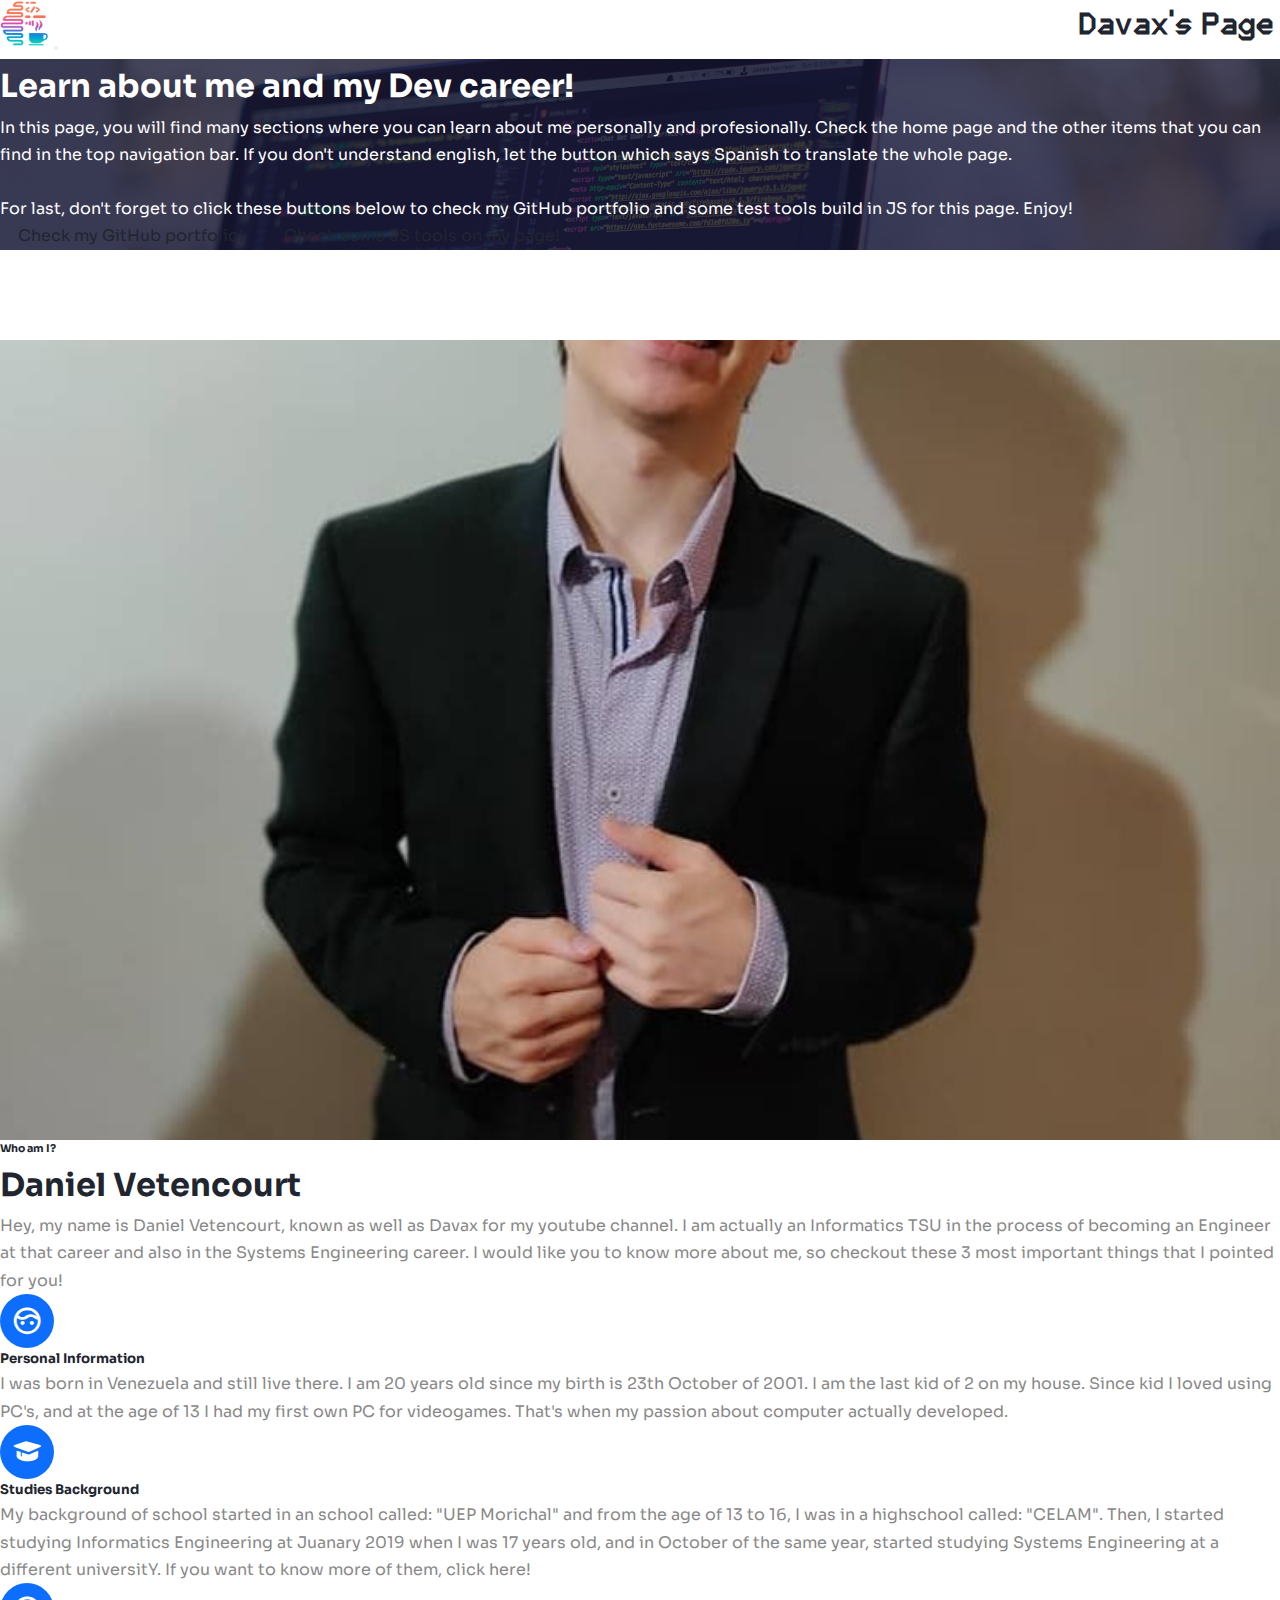
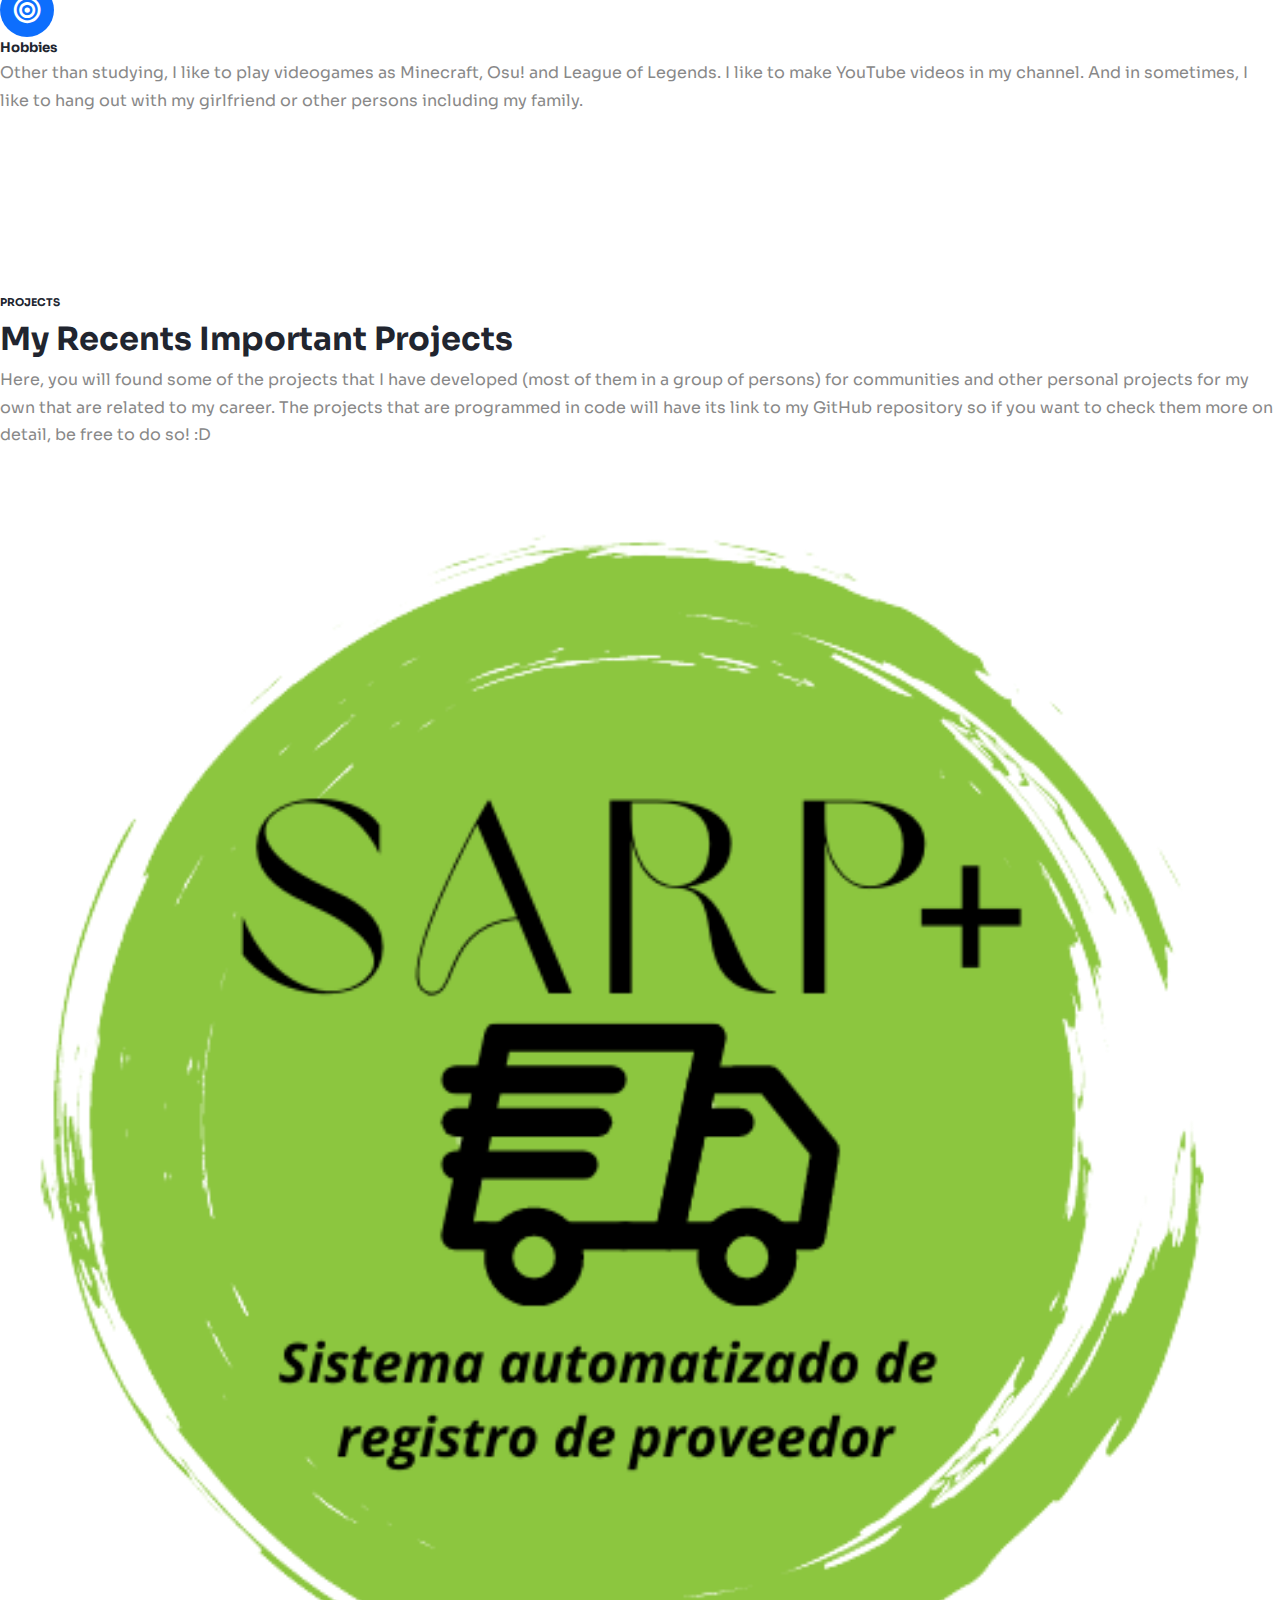
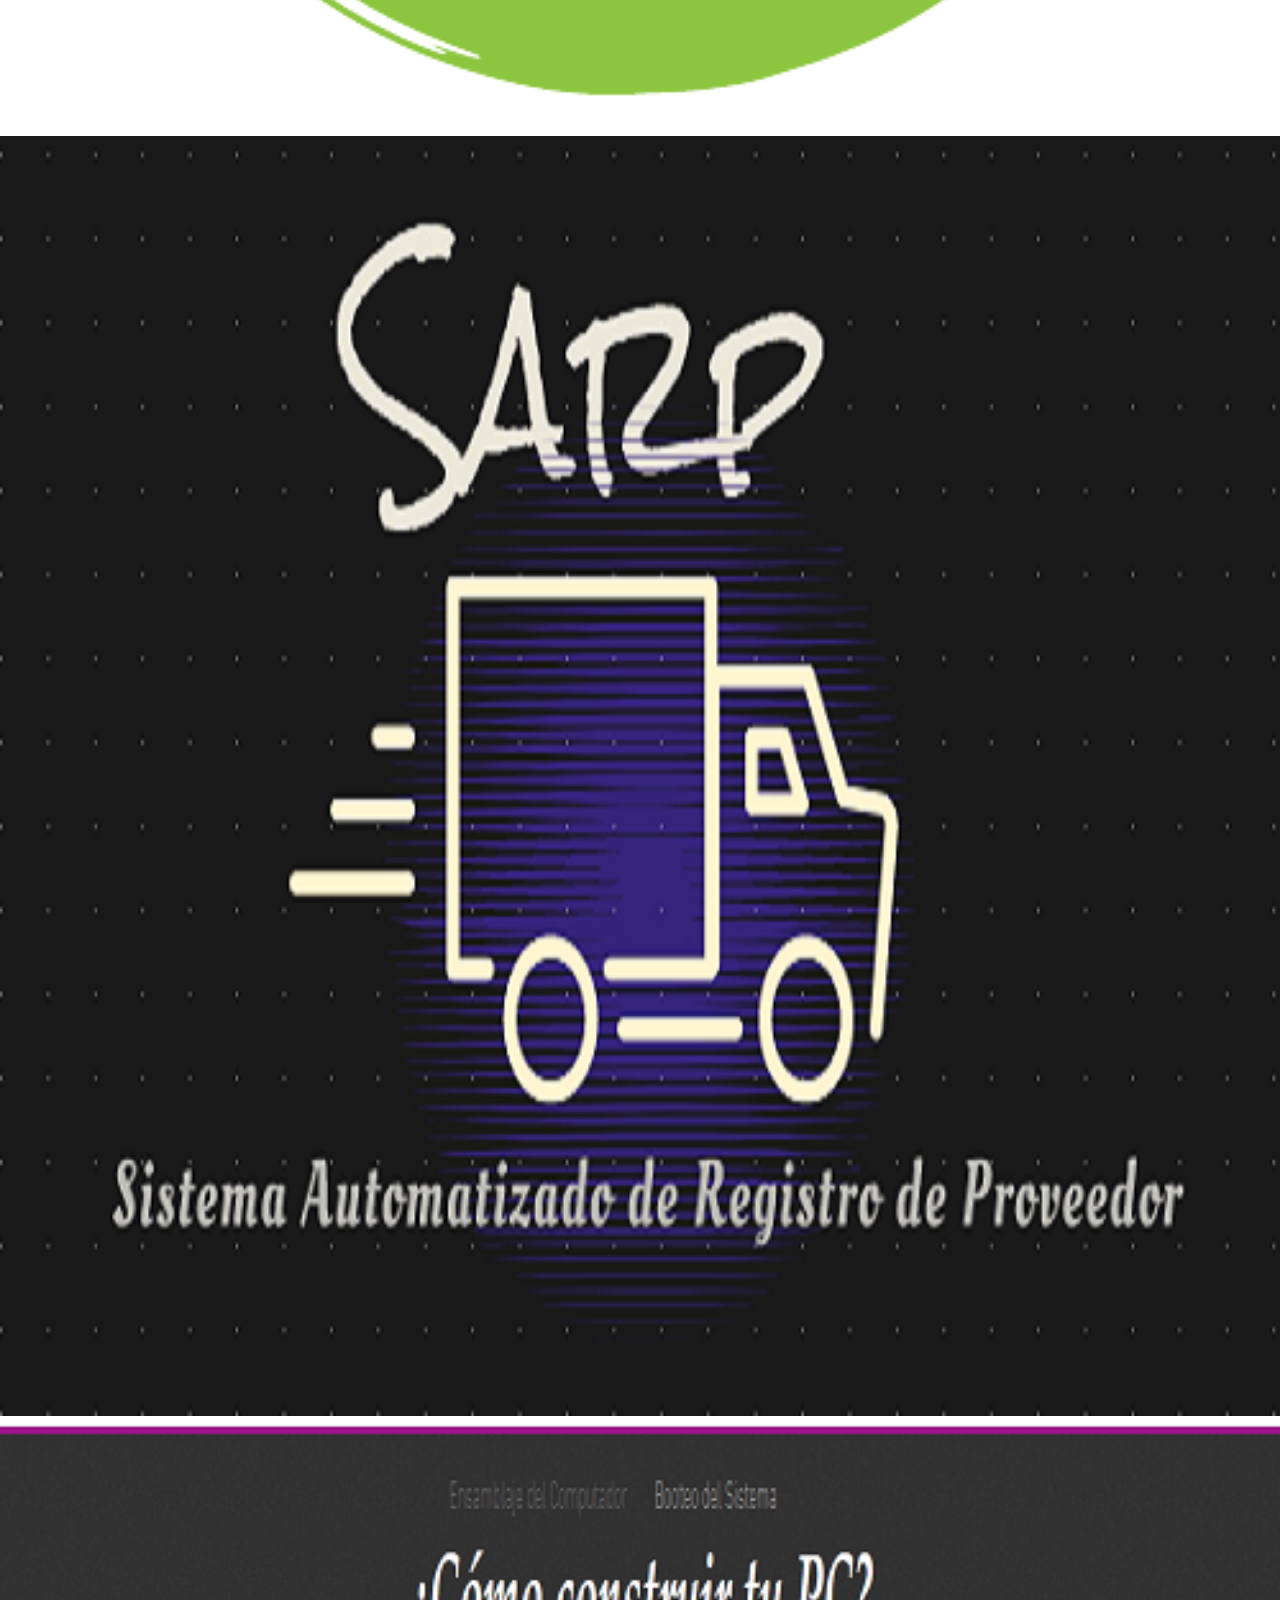
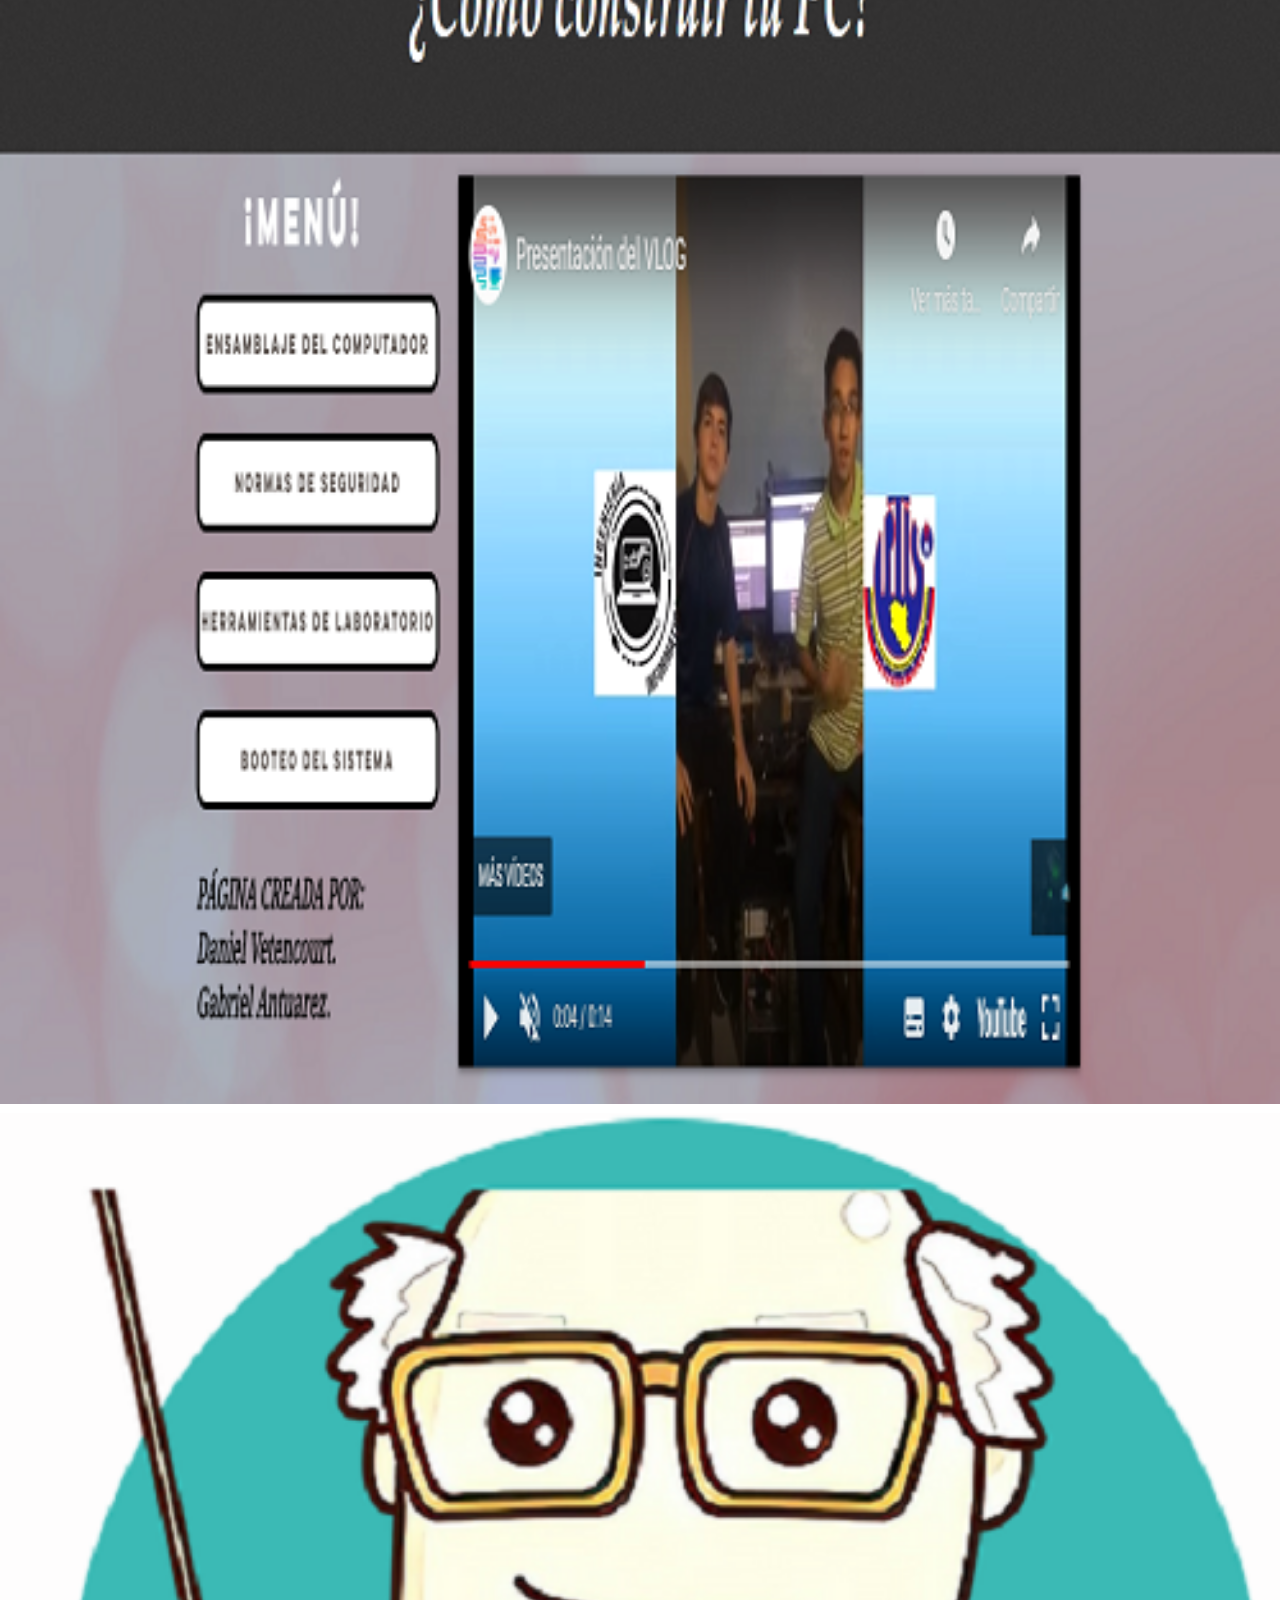
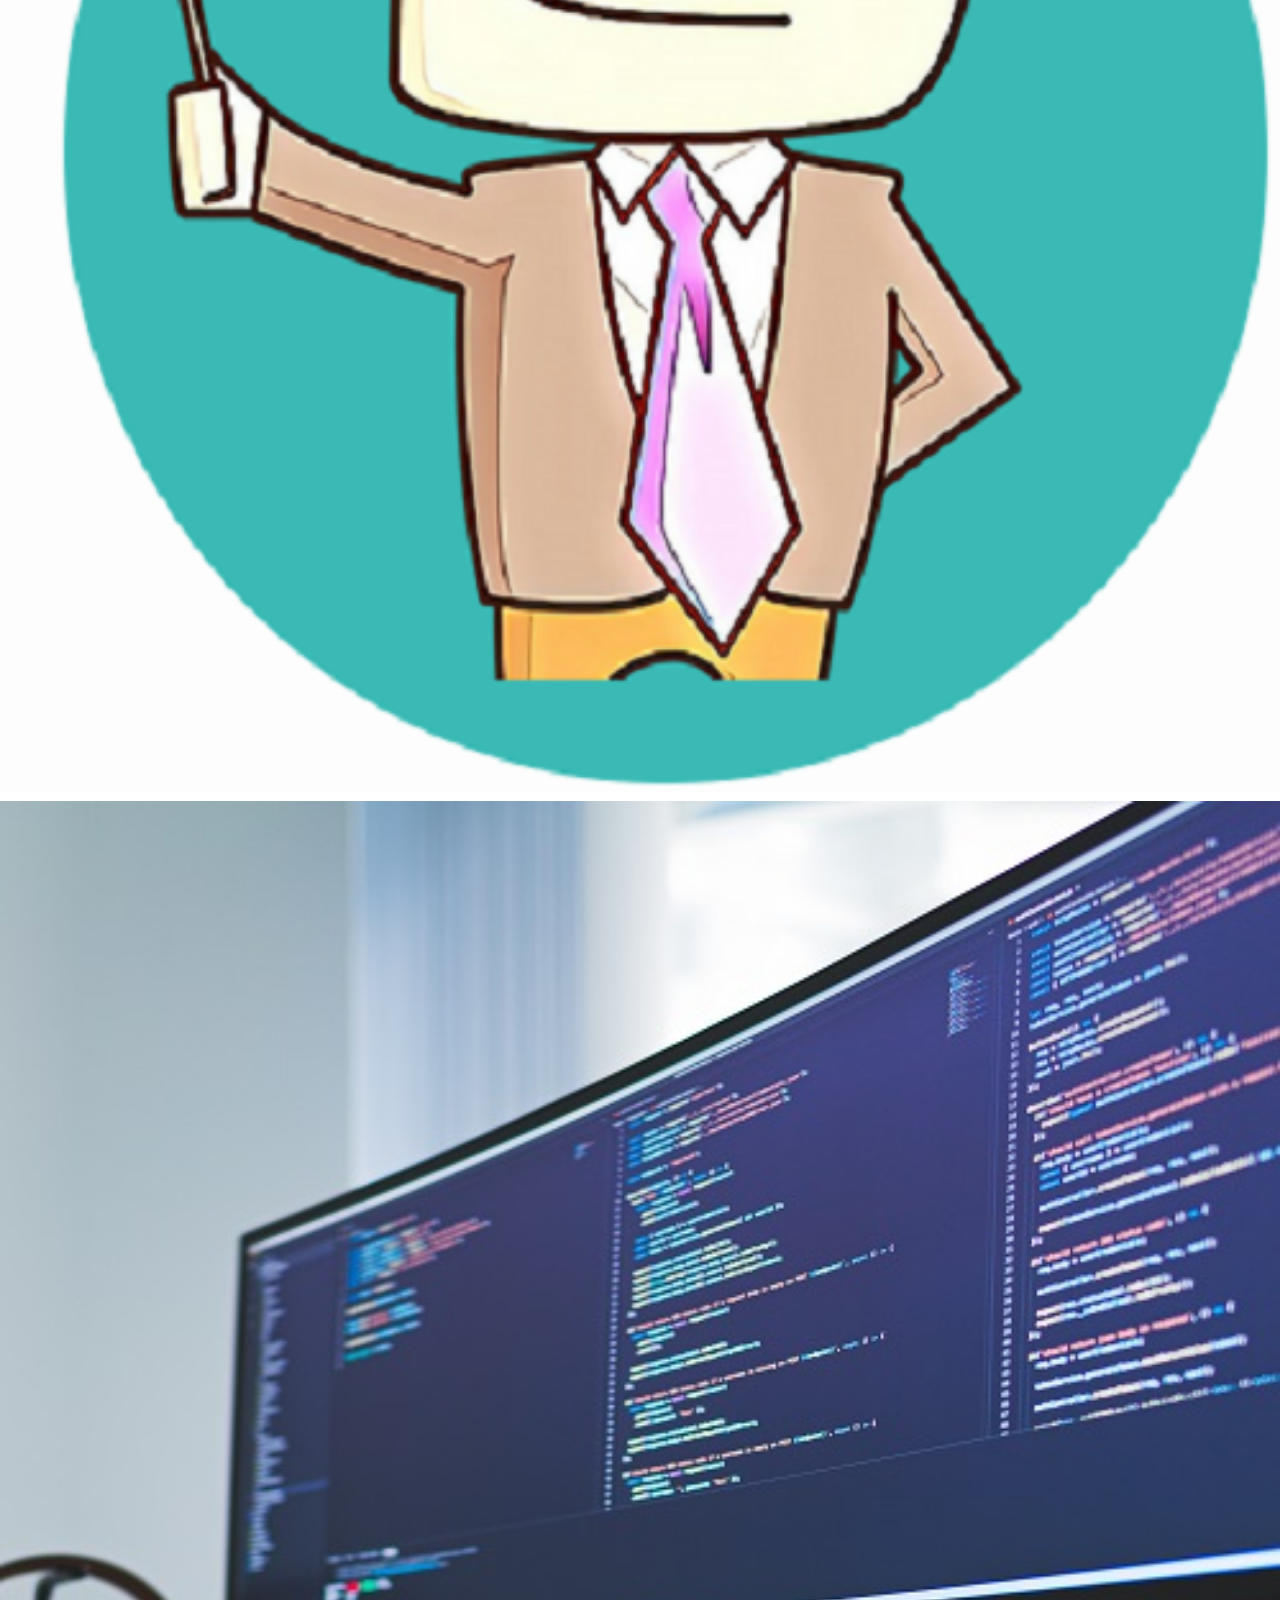
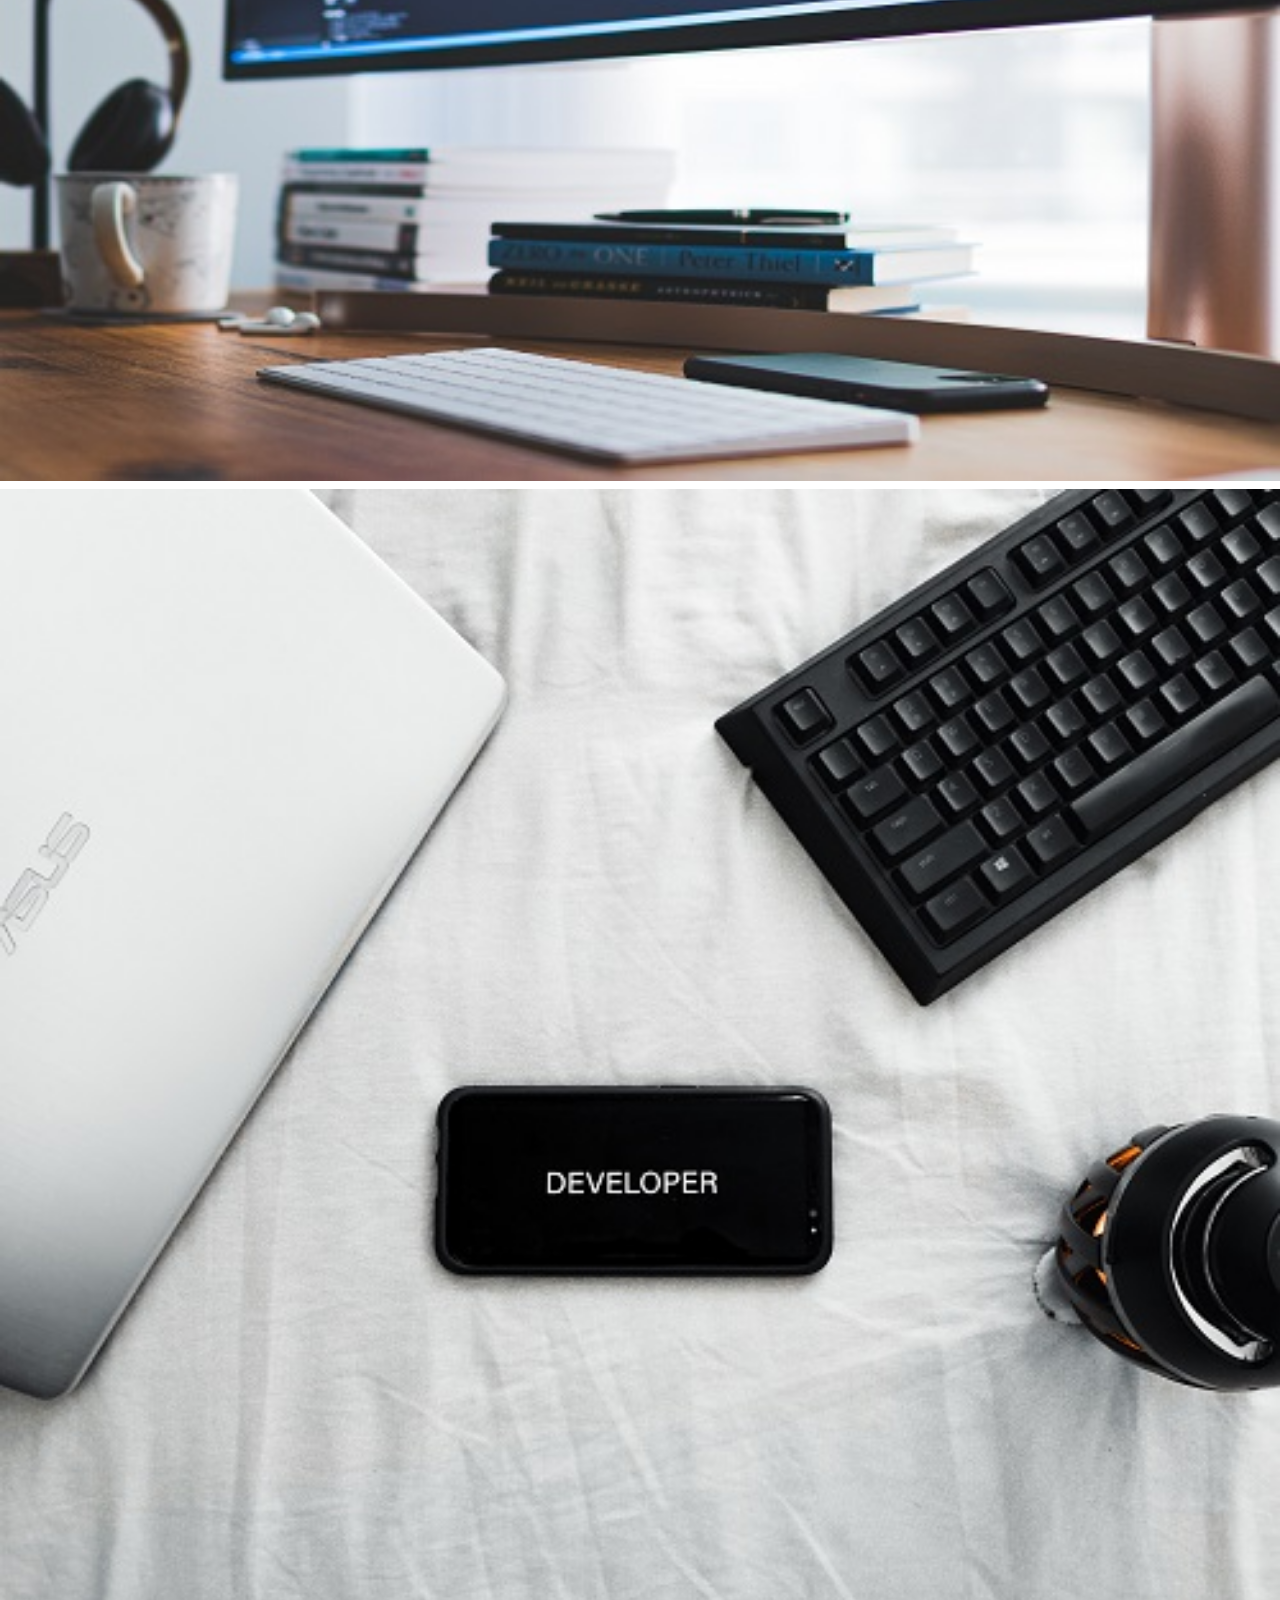
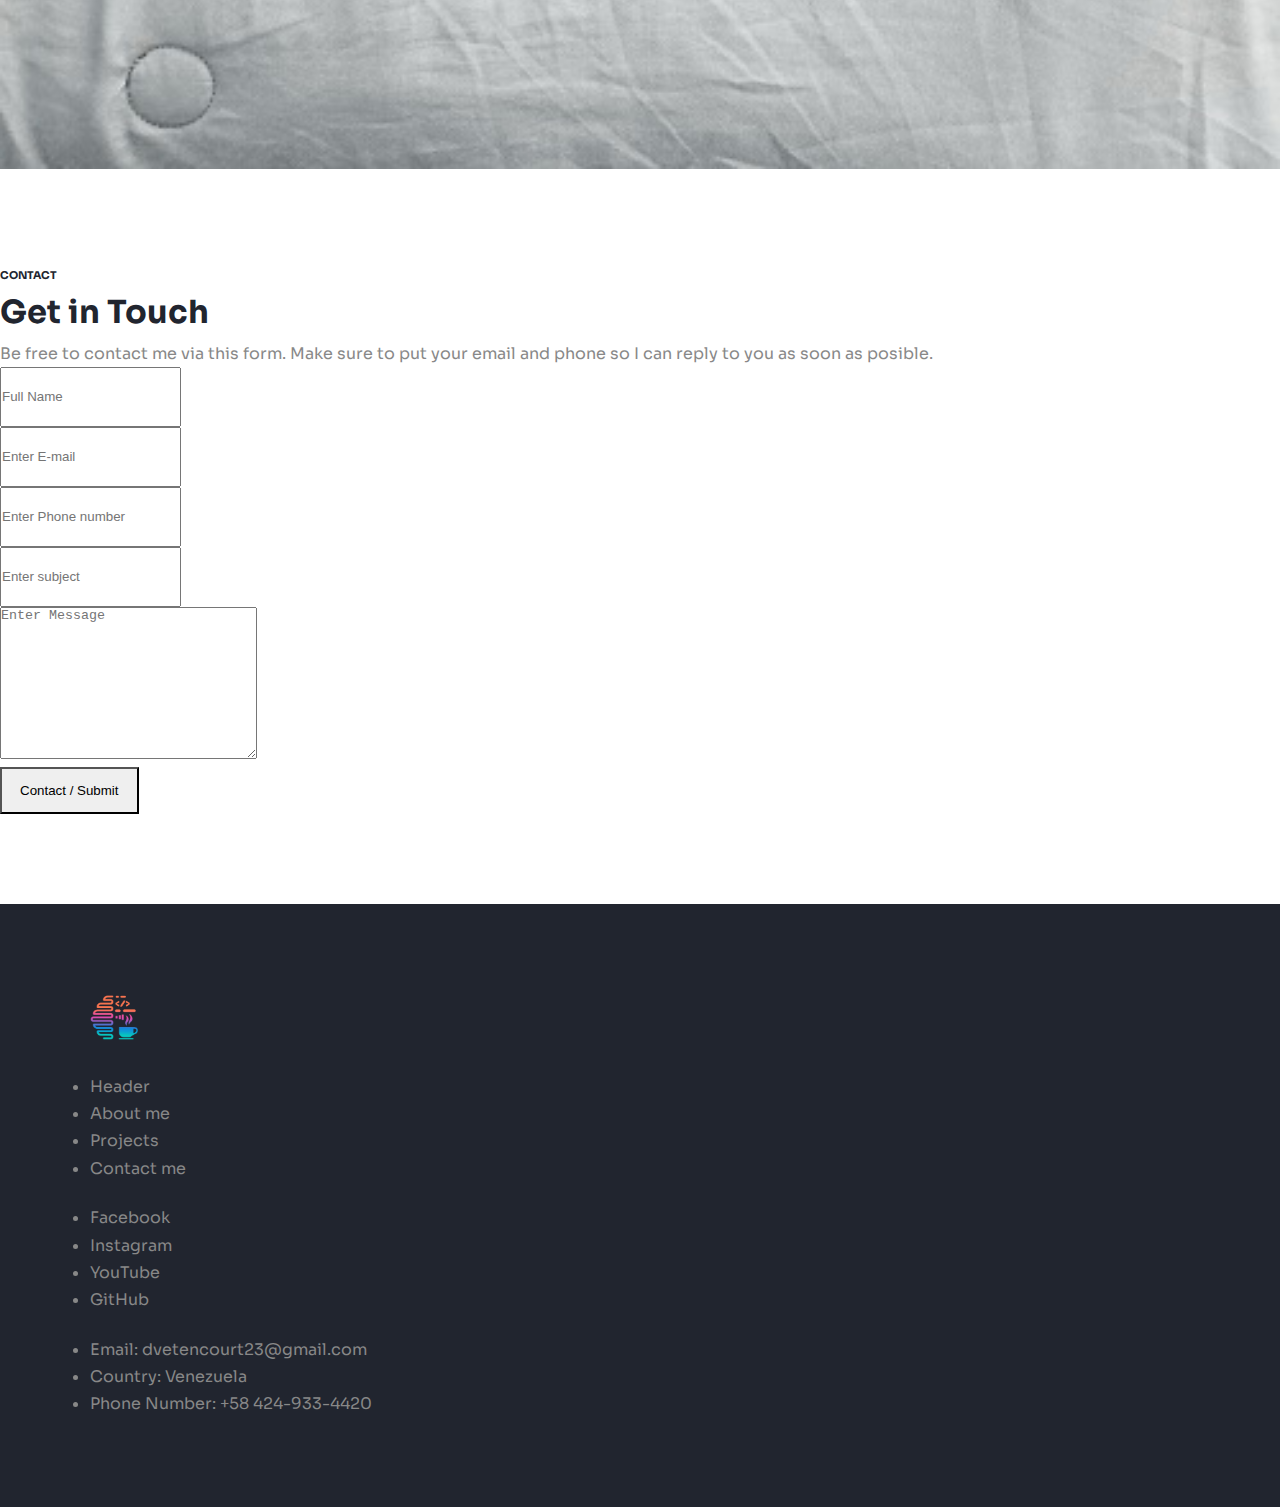
<file: index.html>
<!DOCTYPE html>
<html lang="en">
    <head>
        <link href="https://cdn.jsdelivr.net/npm/bootstrap@5.0.2/dist/css/bootstrap.min.css" rel="stylesheet" integrity="sha384-EVSTQN3/azprG1Anm3QDgpJLIm9Nao0Yz1ztcQTwFspd3yD65VohhpuuCOmLASjC" crossorigin="anonymous">
        <script src="https://cdn.jsdelivr.net/npm/bootstrap@5.0.2/dist/js/bootstrap.bundle.min.js" integrity="sha384-MrcW6ZMFYlzcLA8Nl+NtUVF0sA7MsXsP1UyJoMp4YLEuNSfAP+JcXn/tWtIaxVXM" crossorigin="anonymous"></script>
        <link href="css/styles.css" rel="stylesheet">
        <link href='https://unpkg.com/boxicons@2.1.4/css/boxicons.min.css' rel='stylesheet'>
        <meta name="viewport" content="width=device-width, initial-scale=1">
        <title>Home page</title>
        
        <script type="text/javascript" src="https://cdn.weglot.com/weglot.min.js"></script>
        <script>
            Weglot.initialize({
                api_key: 'wg_28976d9033a59771246b029f255334ff4'
            });
        </script>
    </head>
    <body>

            <!-- =========================== Content of the nav ====================== -->
            <nav class="navbar navbar-expand-lg py-3 sticky-top navbar-light bg-light">
                <div class="container">
                    <a class="navbar-brand" href="#">
                        <img src="img/Imagen1.png" alt="Davax Logo" style="width: 50px">
                        <h2 class="dava">Davax's Page</h2>
                    </a>
                    <button class="navbar-toggler" type="button" data-bs-toggle="collapse" data-bs-target="#navbarNav" aria-controls="navbarNav" aria-expanded="false" aria-label="Toggle navigation">
                        <span class="navbar-toggler-icon"></span>
                    </button>
                    <div class="collapse navbar-collapse" id="navbarNav">
                        <ul class="navbar-nav ms-auto">

                            <li class="nav-item">
                                <a id="nav1" class="nav-link" href="#">Home / About me</a>
                            </li>
                            <li class="nav-item">
                                <a id="nav2" class="nav-link" href="views/skills.html">Skills</a>
                            </li>
                            <li class="nav-item">
                                <a id="nav3" class="nav-link" href="views/universidades.html">Universities</a>
                            </li>
                            <li class="nav-item">
                                <a id="nav4" class="nav-link" href="views/tools.html">Tools</a>
                            </li>
                            <li class="nav-item">
                                <a id="nav5" class="nav-link" href="views/jsTools.html">JS tools</a>
                            </li>
                            <button class="btn btn-primary ms-lg-3">Trivia!</button>
                            <button id="translateB" class="btn btn-success ms-lg-3">Spanish</button>
                        </ul>
                    </div>
                </div>
            </nav>

            <!-- ======================= Hero content =================================== -->
            <div class="hero vh-100 d-flex align-items-center">
                <div class="container">
                    <div class="row">
                        <div class="col-lg-7 mx-auto text-center">
                            <h1 id="title" class="display-4">Learn about me and my Dev career!</h1>
                            <p id="homeDesc" class="my-3">In this page, you will find many sections where you can learn about me personally and profesionally. Check the home page and the other items that you can find in the top navigation bar. If you don't understand english, let the button which says Spanish to translate the whole page.
                            <br> <br>
                            For last, don't forget to click these buttons below to check my GitHub portfolio and some test tools build in JS for this page. Enjoy!
                            </p>
                            <a id="heroBt1" href="#" class="btn btn-primary me-2">Check my GitHub portfolio!</a>
                            <a id="heroBt2" href="#" class="btn btn-outline-light">Check some JS tools on my page!</a>
                        </div>
                    </div>
                </div>
            </div>

            <!-- ===================== Personal information =========================== -->
            <section class="row w-100 py-20 bg-light" id="Personal">
                <div class="col-lg-6 col-img"></div>
                <div class="col-lg-6 py-5">
                    <div class="container">
                        <div class="row">
                            <div class="col-md-10 offset-md-1">
                                <h6 id="pregunta" class="text-primary">Who am I?</h6>
                                <h1 id="nombreP">Daniel Vetencourt</h1>
                                <p id="introP">Hey, my name is Daniel Vetencourt, known as well as Davax for my youtube channel. I am actually an Informatics TSU in the process of becoming an Engineer at that career and also in the Systems Engineering career. I would like you to know more about me, so checkout these 3 most important things that I pointed for you!</p>
                                <div class="feature d-flex mt-5">
                                    <div class="iconbox me-3">
                                        <i class="bx bx-face"></i>
                                    </div>
                                    <div>
                                        <h5 id="infoP">Personal Information</h5>
                                        <p id="descP">I was born in Venezuela and still live there. I am 20 years old since my birth is 23th October of 2001. I am the last kid of 2 on my house. Since kid I loved using PC's, and at the age of 13 I had my first own PC for videogames. That's when my passion about computer actually developed.</p>
                                    </div>
                                </div>
                                <div class="feature d-flex">
                                    <div class="iconbox me-3">
                                        <i class="bx bxs-graduation"></i>
                                    </div>
                                    <div>
                                        <h5 id="infoS">Studies Background</h5>
                                        <p id="descS">My background of school started in an school called: "UEP Morichal" and from the age of 13 to 16, I was in a highschool called: "CELAM". Then, I started studying Informatics Engineering at Juanary 2019 when I was 17 years old, and in October of the same year, started studying Systems Engineering at a different universitY. If you want to know more of them, click here!</p>
                                    </div>
                                </div>
                                <div class="feature d-flex">
                                    <div class="iconbox me-3">
                                        <i class="bx bx-bullseye"></i>
                                    </div>
                                    <div>
                                        <h5 id="infoH">Hobbies</h5>
                                        <p id="descH">Other than studying, I like to play videogames as Minecraft, Osu! and League of Legends. I like to make YouTube videos in my channel. And in sometimes, I like to hang out with my girlfriend or other persons including my family.</p>
                                    </div>
                                </div>
                            </div>
                        </div>
                    </div>
                </div>
            </section>

            <!-- ==================================== Projects =============================== -->
            <section id="projects" style="padding-bottom: 0;">
                <div class="container-fluid">
                    <div class="row mb-5">
                        <div class="col-md-8 mx-auto text-center">
                            <h6 id="headerProjects" class="text-primary">PROJECTS</h6>
                            <h1 id="recentProjects">My Recents Important Projects</h1>
                            <p id="descProjects">Here, you will found some of the projects that I have developed (most of them in a group of persons) for communities and other personal projects for my own that are related to my career. The projects that are programmed in code will have its link to my GitHub repository so if you want to check them more on detail, be free to do so! :D</p>
                        </div>
                    </div>
                </div>
                <div class="row g-3">
                    <div class="col-lg-4 col-sm-6">
                        <div class="project">
                            <img src="img/LOGOTIPO SARP+.png" alt="SARP+">
                            <div class="overlay">
                                <div>
                                    <h4 class="text-white">Project Title</h4>
                                    <h6 class="text-white">Website Desing</h6>
                                </div>
                            </div>
                        </div>
                    </div>
                    <div class="col-lg-4 col-sm-6">
                        <div class="project">
                            <img src="img/ICONO SARP.png" alt="SARP">
                            <div class="overlay">
                                <div>
                                    <h4 class="text-white">Project Title</h4>
                                    <h6 class="text-white">Website Desing</h6>
                                </div>
                            </div>
                        </div>
                    </div>
                    <div class="col-lg-4 col-sm-6">
                        <div class="project">
                            <img src="img/LogoWix-1.png" alt="SARP+">
                            <div class="overlay">
                                <div>
                                    <h4 class="text-white">Project Title</h4>
                                    <h6 class="text-white">Website Desing</h6>
                                </div>
                            </div>
                        </div>
                    </div>
                    <div class="col-lg-4 col-sm-6">
                        <div class="project">
                            <img src="img/LogoWix-2.png" alt="SARP+">
                            <div class="overlay">
                                <div>
                                    <h4 class="text-white">Project Title</h4>
                                    <h6 class="text-white">Website Desing</h6>
                                </div>
                            </div>
                        </div>
                    </div>
                    <div class="col-lg-4 col-sm-6">
                        <div class="project">
                            <img src="img/project3.jpg" alt="SARP+">
                            <div class="overlay">
                                <div>
                                    <h4 class="text-white">Project Title</h4>
                                    <h6 class="text-white">Website Desing</h6>
                                </div>
                            </div>
                        </div>
                    </div>
                    <div class="col-lg-4 col-sm-6">
                        <div class="project">
                            <img src="img/project4.jpg" alt="SARP+">
                            <div class="overlay">
                                <div>
                                    <h4 class="text-white">Project Title</h4>
                                    <h6 class="text-white">Website Desing</h6>
                                </div>
                            </div>
                        </div>
                    </div>
                </div>
            </section>

            <!-- =========================== Contact me ========================== -->
            <section id="contact">
                <div class="container">
                    <div class="row mb-5">
                        <div class="col-md-8 mx-auto text-center">
                            <h6 id="headerContact" class="text-primary">CONTACT</h6>
                            <h1 id="headerContact2">Get in Touch</h1>
                            <p id="descContact">Be free to contact me via this form. Make sure to put your email and phone so I can reply to you as soon as posible.</p>
                        </div>
                    </div>

                    <form action="https://formsubmit.co/1d59e9209110b4ec5a410c4d9e80e974" method="POST" class="row g-3 justify-content-center">
                        <div class="col-md-4">
                            <input name="name" id="name" type="text" class="form-control" placeholder="Full Name">
                        </div>
                        <div class="col-md-3">
                            <input name="email" id="email" type="text" class="form-control" placeholder="Enter E-mail">
                        </div>
                        <div class="col-md-3">
                            <input name="phone" id="phone" type="text" class="form-control" placeholder="Enter Phone number">
                        </div>
                        <div class="col-md-10">
                            <input id="subject" type="text" class="form-control" placeholder="Enter subject">
                        </div>
                        <div class="col-md-10">
                            <textarea  name="message" id="message" cols="30" rows="10" class="form-control" placeholder="Enter Message"></textarea>
                        </div>
                        <div class="col-md-10 d-grid">
                            <button type="submit" class="btn btn-primary">Contact / Submit</button>
                        </div>
                    </form>
                </div>
            </section>

            <!-- =========================== Footer content ========================== -->
            <footer>
                <div class="footer-top">
                    <div class="container">
                        <div class="row gy-4">
                            <div class="col-md-4">
                                <img id="footerLogo" src="img/Imagen1.png" alt="">
                                <h2 id="davaFooter" class="dava text-white">Davax's Page</h2>
                            </div>
                            <div class="col-md-2">
                                <h5 class="text-white">Page content</h5>
                                <ul class="list-unstyled">
                                    <li>
                                        <a href="#">Header</a>
                                    </li>
                                    <li>
                                        <a href="#">About me</a>
                                    </li>
                                    <li>
                                        <a href="#">Projects</a>
                                    </li>
                                    <li>
                                        <a href="#">Contact me</a>
                                    </li>
                                </ul>
                            </div>
                            <div class="col-md-2">
                                <h5 class="text-white">Social Media</h5>
                                <ul class="list-unstyled">
                                    <li>
                                        <a href="#">Facebook</a>
                                    </li>
                                    <li>
                                        <a href="#">Instagram</a>
                                    </li>
                                    <li>
                                        <a href="#">YouTube</a>
                                    </li>
                                    <li>
                                        <a href="#">GitHub</a>
                                    </li>
                                </ul>
                            </div>
                            <div class="col-md-4">
                                <h5 class="text-white">Contact information</h5>
                                <ul class="list-unstyled">
                                    <li>
                                        <a href="#">Email: dvetencourt23@gmail.com</a>
                                    </li>
                                    <li>
                                        <a href="#">Country: Venezuela</a>
                                    </li>
                                    <li>
                                        <a href="#">Phone Number: +58 424-933-4420</a>
                                    </li>
                                </ul>
                            </div>
                        </div>
                    </div>
                </div>
            </footer>
            
        </div>
        <script src="translate.js"></script>
    </body>
</html>
</file>
<file: css/styles.css>
@import url('https://fonts.googleapis.com/css2?family=Sora:wght@400;700&display=swap');

* {
    padding: 0;
    margin: 0;

}

@font-face {
    font-family: headerFont;
    src: url(../fonts/Micro-Six.ttf)
}

:root {
    --primary: #0d6efd;
    --dark: #21252f;
    --body: #888;
    --box-shadow: 0 8px 22px rgba(0,0,0,0.1);
    --white: #ffffff;
}

body {
    font-family: Sora, "sans-serif";
    line-height: 1.7;
    color: var(--body);
}

.dava {
    font-family: headerFont;
    display: inline-block;
    margin: 5px;
    float: right;
    margin-left: 20px;
}

.navbar .nav-link {
    font-size: 14px;
    font-weight: 700;
}

.btn {
    padding: 14px 18px;
    border-width: 2px;
    border-radius: 0;

}

h1,h2,h3,h4,h5,h6,
.display4 {
    color: var(--dark);
    font-weight: 700;
}

img {
    width: 100%;
}

a {
    color: var(--dark);
    text-decoration: none;
}

#title, #homeDesc{
    color: white;
}

.hero {
    background-image: url(../img/james-harrison-vpOeXr5wmR4-unsplash.jpg);
    background-position: center;
    background-size: cover;
    background-attachment: fixed;
    position: relative;
    z-index: 2;
}

section {
    padding-top: 90px;
    padding-bottom: 90px;
}

.hero::after {
    content: "";
    width: 100%;
    height: 100%;
    position: absolute;
    top: 0;
    left: 0;
    background-color: rgba(21,21,51,0.8);
    z-index: -1;
}

.col-img {
    background-image: url(../img/Persona.jpg);
    background-position: center;
    background-size: cover;
    min-height: 800px;
}

.iconbox {
    width: 54px;
    height: 54px;
    display: flex;
    align-items: center;
    justify-content: center;
    background-color: var(--primary);
    color: var(--white);
    font-size: 32px;
    border-radius: 100px;
    flex: none;
}

.card-effect {
    box-shadow: var(--box-shadow);
    background-color: var(--white);
    padding: 25px;
    transition: all 0.35s ease;
}

.card-effect:hover {
    box-shadow: none;
    transform: translateY(5px);
}

.service {
    position: relative;
    z-index: 2;
    overflow: hidden;
}

.service::after {
    content: '';
    width: 100%;
    height: 100%;
    position: absolute;
    top: -100%;
    left: 0;
    background-color: var(--primary);
    z-index: -1;
    opacity: 0;
    transition: all 0.4s ease;
}

.service:hover .iconbox {
    background-color: var(--white);
    color: var(--primary);
}

.service:hover h5,
.service:hover p {
    color: var(--white);;
}

.service:hover::after {
    opacity: 1;
    top: 0;
}

.project {
    position: relative;
    overflow: hidden;
}

.project .overlay{
    position: absolute;
    top: 0;
    left: 0;
    width: 100%;
    height: 100%;
    background-color: rgba(21,21,51,0.8);
    padding: 30px;
    display: flex;
    align-items: flex-end;
    transition: all 0.4s ease;
    opacity: 0;
}

.project img {
    transition: all 0.4s ease;
}

.project:hover .overlay{
    opacity: 1;
}

.project:hover img{
    transform: scale(1.1);
}

#title {
    margin-top: -180px;
}

form input.form-control {
    height: 56px !important;
}

.footer-top {
    padding-bottom: 90px;
    padding: 90px;
    background-color: var(--dark);
}

#footerLogo {
    width: 50px;
}

#davaFooter {
    margin-left: -100px;
}

.footer-top a{
    color: var(--body);
}

.footer-top a:hover{
    color: #fff;
}
</file>
